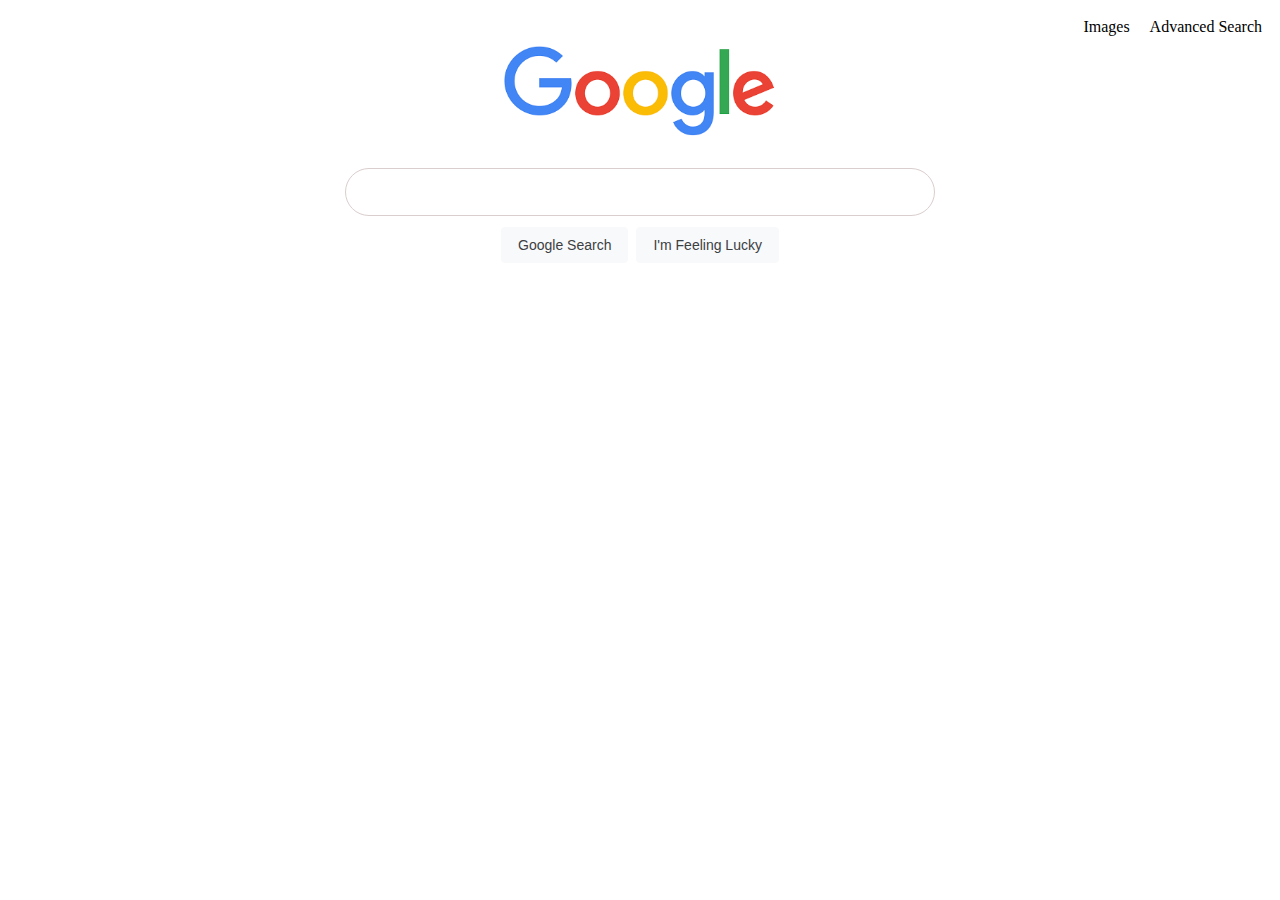
<file: index.html>
<!DOCTYPE html>
<html lang="en">
  <head>
    <title>Search</title>
    <link rel="stylesheet" href="style.css" />
    <link rel="icon" type="images/png" href="images/Google__G__Logo.svg.png" />
  </head>
  <body>
    <div class="navbar">
      <li class="navbar-item"><a href="images.html">Images</a></li>
      <li class="navbar-item"><a href="advanced.html">Advanced Search</a></li>
    </div>

    <div class="center-div">
      <img src="images/Google.png" alt="Google-Icon" width="272" height="92" />
    </div>

    <form action="https://google.com/search">
      <input type="text" name="q" class="rounded-input" />
      <div class="center-div">
        <input type="submit" value="Google Search" class="btn-google" />
        <input
          type="submit"
          name="btnI"
          value="I'm Feeling Lucky"
          class="btn-google"
        />
      </div>
    </form>
  </body>
</html>
</file>
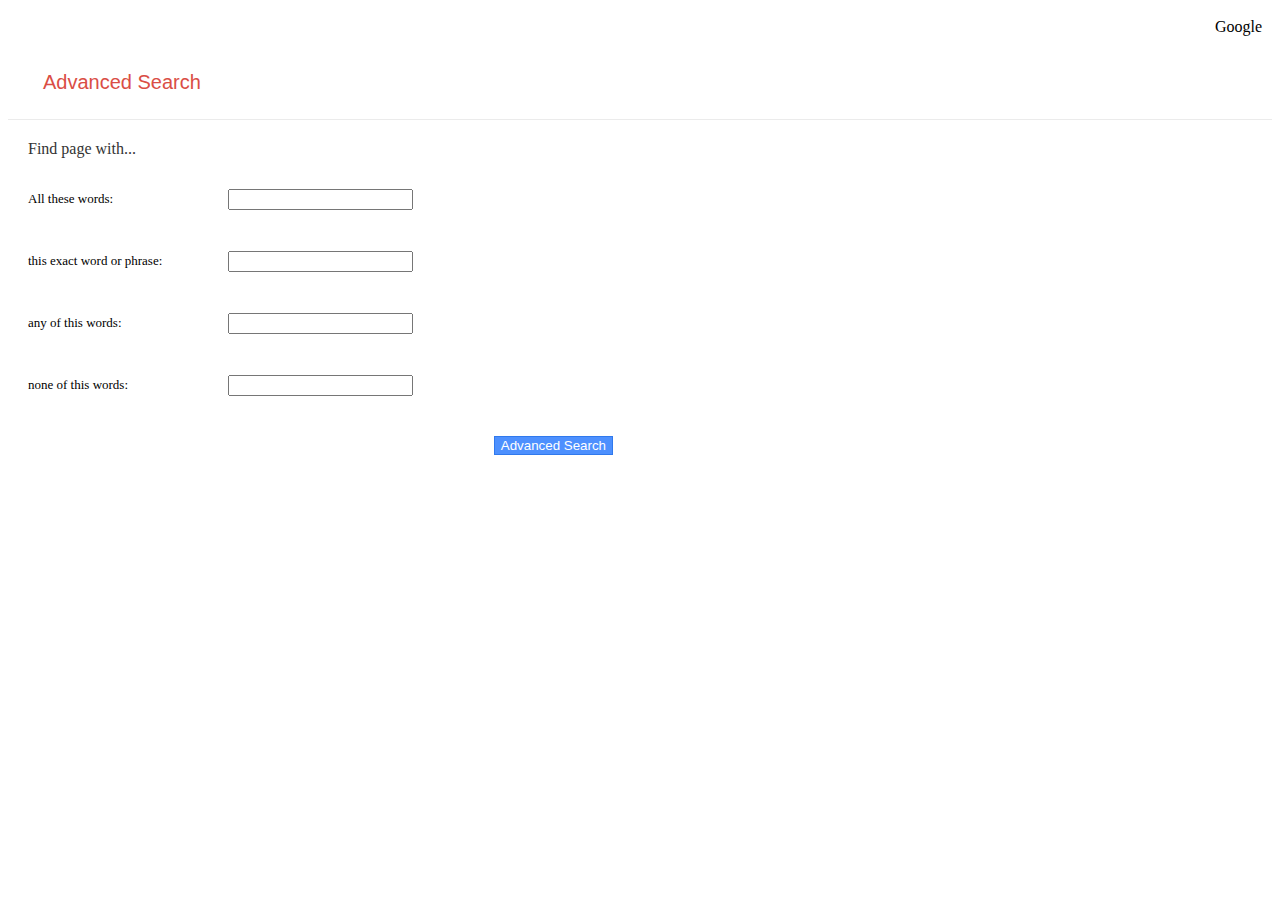
<file: advanced.html>
<!DOCTYPE html>
<html lang="en">
  <head>
    <meta charset="UTF-8" />
    <meta name="viewport" content="width=device-width, initial-scale=1.0" />
    <link rel="stylesheet" href="style.css" />
    <link rel="icon" href="image/Google__G__Logo.svg.png" type="image/png" />
    <link
      href="https://cdn.jsdelivr.net/npm/bootstrap@5.3.0/dist/css/bootstrap.min.css"
      rel="stylesheet"
      integrity="sha384-9ndCyUaIbzAi2FUVXJi0CjmCapSmO7SnpJef0486qhLnuZ2cdeRhO02iuK6FUUVM"
      crossorigin="anonymous"
    />

    <title>Advanced</title>
  </head>
  <body>
    <div class="navbar">
      <li class="navbar-item"><a href="index.html">Google</a></li>
    </div>

    <p class="h1-advanced">Advanced Search</p>
    <div class="line"></div>
    <div class="div-advanced">
      <p class="h2-advanced">Find page with...</p>
      <form action="https://google.com/search">
        <div class="row-input">
          <div class="left">
            <p class="p-advanced">All these words:</p>
          </div>
          <div class="right">
            <input type="text" name="as_q" class="form-control" />
          </div>
        </div>

        <div class="row-input">
          <div class="left">
            <p class="p-advanced">this exact word or phrase:</p>
          </div>
          <div class="right">
            <input type="text" name="as_epq" class="form-control" />
          </div>
        </div>

        <div class="row-input">
          <div class="left">
            <p class="p-advanced">any of this words:</p>
          </div>
          <div class="right">
            <input type="text" name="as_oq" class="form-control" />
          </div>
        </div>

        <div class="row-input">
          <div class="left">
            <p class="p-advanced">none of this words:</p>
          </div>
          <div class="right">
            <input type="text" name="as_eq" class="form-control" />
          </div>
        </div>

        <div class="btn-div">
          <input type="submit" value="Advanced Search" class="btn-advanced" />
        </div>
      </form>
    </div>
  </body>
</html>
</file>
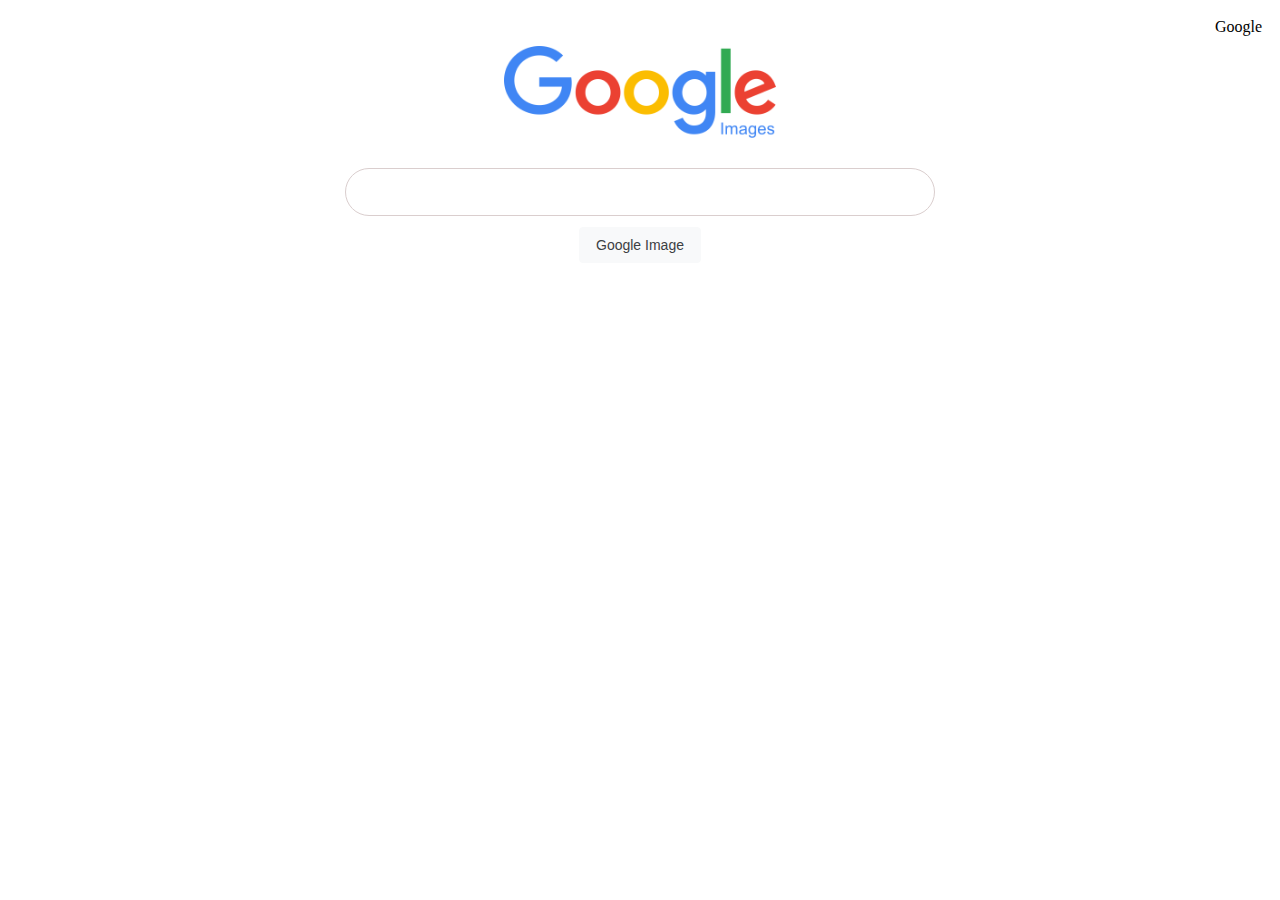
<file: images.html>
<!DOCTYPE html>
<html lang="en">
  <head>
    <meta charset="UTF-8" />
    <meta name="viewport" content="width=device-width, initial-scale=1.0" />
    <link rel="stylesheet" href="style.css" />
    <link rel="icon" href="images/Google__G__Logo.svg.png" type="image/png" />
    <title>Images</title>
  </head>
  <body>
    <div class="navbar">
      <li class="navbar-item"><a href="index.html">Google</a></li>
    </div>
    <div class="center-div">
      <img
        src="images/Google_Images.png"
        alt="Google-Icon"
        width="272"
        height="92"
      />
    </div>

    <form action="https://google.com/search">
      <input type="hidden" name="tbm" value="isch" />
      <input type="text" name="q" class="rounded-input" />
      <div class="center-div">
        <input type="submit" value="Google Image" class="btn-google" />
      </div>
    </form>
  </body>
</html>
</file>
<file: style.css>
.navbar {
  display: flex;
  flex-direction: row;
  list-style-type: none;
  justify-content: flex-end;
}

.navbar-item {
  margin: 10px;
}

/* unvisited link */
a:link {
  color: black;
  text-decoration: none;
}

/* visited link */
a:visited {
  color: black;
}

/* mouse over link */
a:hover {
  color: black;
}

/* selected link */
a:active {
  color: black;
}

.center-div {
  display: flex;
  justify-content: center;
}

.rounded-input {
  display: flex;
  z-index: 3;
  height: 44px;
  background-color: white;
  border: 1px solid rgb(218, 206, 206);
  box-shadow: none;
  border-radius: 24px;
  margin: 0 auto;
  width: calc(632px+6px);
  width: 584px;
  max-width: 584px;
  margin-top: 30px;
}

.btn-google {
  background-color: #f8f9fa;
  border: 1px solid #f8f9fa;
  border-radius: 4px;
  color: #3c4043;
  font-family: arial, sans-serif;
  font-size: 14px;
  margin: 11px 4px;
  padding: 0 16px;
  line-height: 27px;
  height: 36px;
  min-width: 54px;
  text-align: center;
  cursor: pointer;
  user-select: none;
}

.h1-advanced {
  color: #da4e45;
  font-size: 20px;
  margin: 25px 35px;
  font-family: Arial, Helvetica, sans-serif;
}

.line {
  border-bottom: 1px solid #ebebeb;
}

.h2-advanced {
  font-size: 16px;
  color: #333333;
}

.div-advanced {
  margin: 20px;
}

.row-input {
  display: flex;
  flex-direction: row;
  align-items: center;
  margin-top: 20px;
}

.left {
  width: 200px;
}

.right {
  width: 385px;
}

.p-advanced {
  font-size: 13px;
  vertical-align: middle;
}

.btn-advanced {
  box-shadow: none;
  background-color: #4d90fe;
  border: 1px solid #3079ed;
  color: #fff;
}

.btn-div {
  display: flex;
  justify-content: flex-end;
  width: 585px;
  margin-top: 30px;
}
</file>
